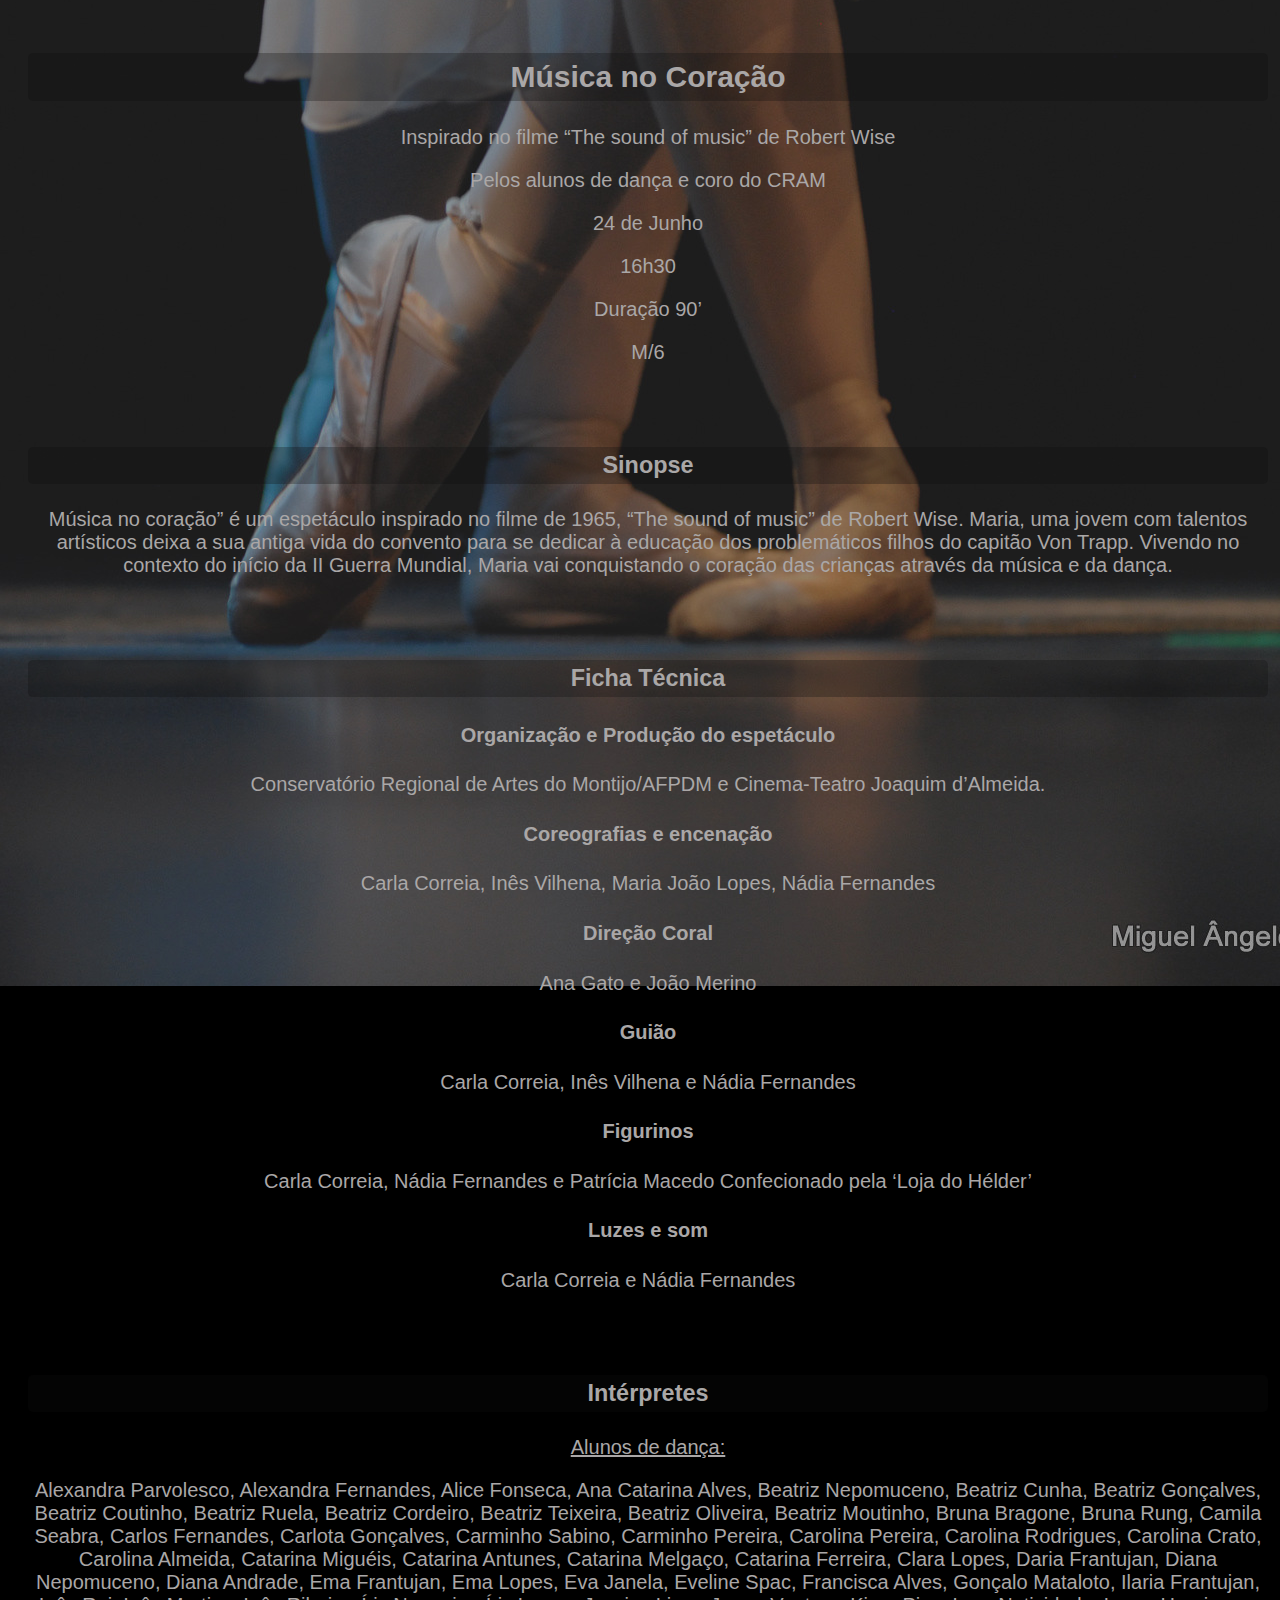
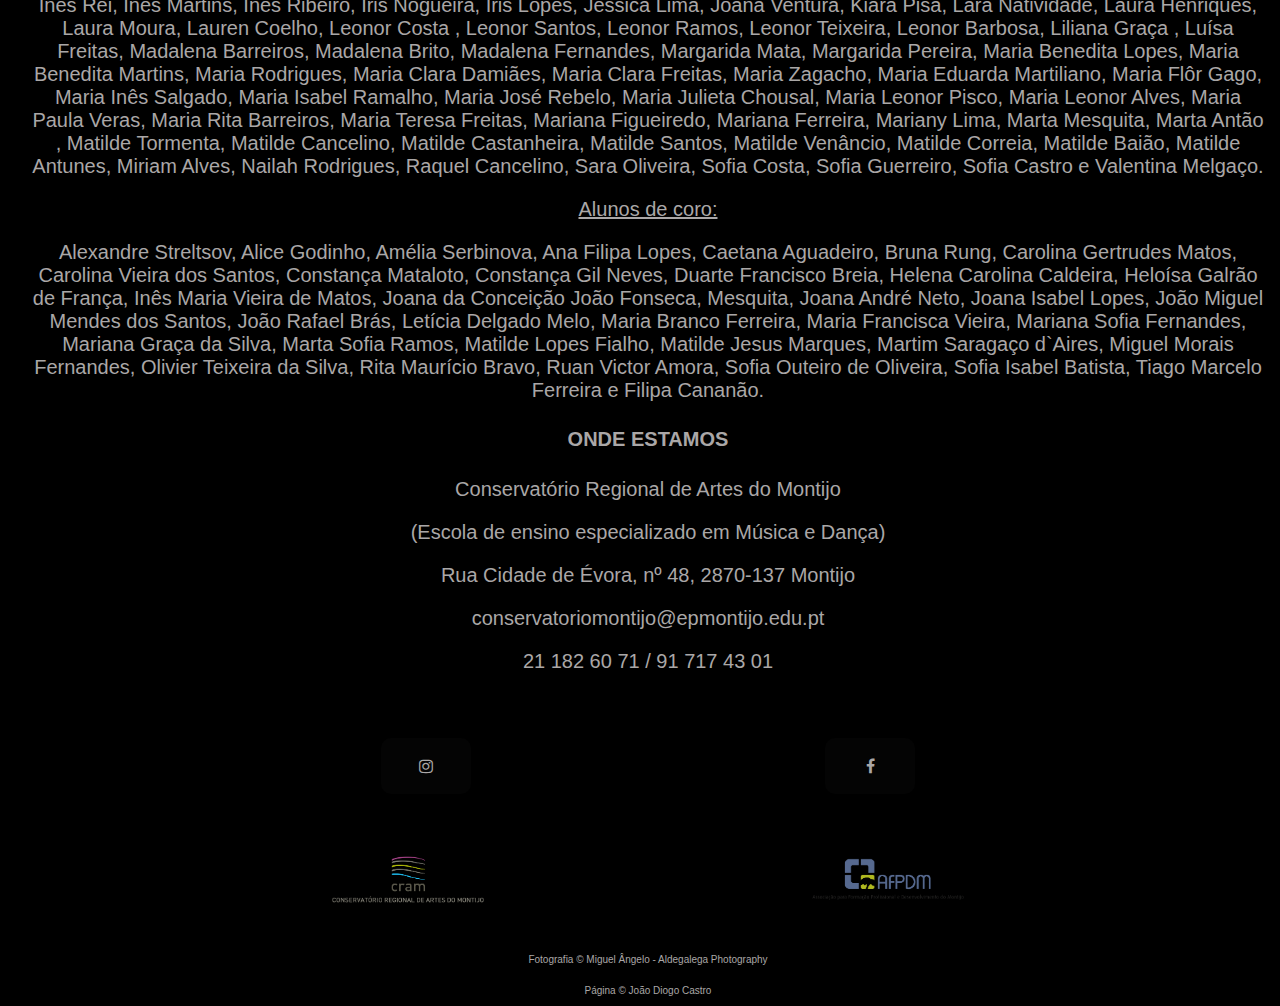
<file: index.html>
<!DOCTYPE html>
<html lang="en">
<head>
    <meta charset="UTF-8">
    <meta http-equiv="X-UA-Compatible" content="IE=edge">
    <meta name="viewport" content="width=device-width, initial-scale=1.0">
    <link rel="stylesheet" href="./style.css">
    <title>Folha de Sala - Música no Coração</title>
</head>
<body>
    
  <!--  <div class="logo">
        <div class="cram">
            <img src="escolhas/CRAM_logo.png" alt="Conservatório de Música">
        </div>
        <div class="afpdm">
            <img src="escolhas/AFPDM_logo.png" alt="Escola Profissional do Montijo">
    </div>
    </div> -->

    <div class="center4">
    <h2>Música no Coração</h2>   
    <p>Inspirado no filme “The sound of music” de Robert Wise</p>

       <p>Pelos alunos de dança e coro do CRAM</p>
        
       <p>24 de Junho</p>
        16h30
        
      <p>Duração 90’</p>
       <p>M/6</p>
        </p>   
    </div>

    <div class="center">

       <h3>Sinopse</h3> 
 
        <p class="sinopse"> 
            Música no coração” é um espetáculo inspirado no filme de 1965, “The sound of music” de Robert Wise. Maria, uma jovem com talentos artísticos deixa a sua antiga vida do convento para se dedicar à educação dos problemáticos filhos do capitão Von Trapp. Vivendo no contexto do início da II Guerra Mundial, Maria vai conquistando o coração das crianças através da música e da dança.</p>
    </div>
    <div class="center2">
       <h3>Ficha Técnica</h3>
        
       <h4>Organização e Produção do espetáculo</h4>
        <p>
            Conservatório Regional de Artes do Montijo/AFPDM e  
            Cinema-Teatro Joaquim d’Almeida.            
        </p>
        <h4>Coreografias e encenação</h4>
        <p>
        Carla Correia, Inês Vilhena, Maria João Lopes, Nádia Fernandes
        </p>
        <h4>Direção Coral</h4>
        <p>
        Ana Gato e João Merino
        </p>
        <h4>Guião</h4>
        <p> 
        Carla Correia, Inês Vilhena e Nádia Fernandes
        </p> 
        <h4>Figurinos</h4>
        <p> 
        Carla Correia, Nádia Fernandes e Patrícia Macedo 
        Confecionado pela ‘Loja do Hélder’            
        </p> 
        <h4>Luzes e som</h4>
        <p> 
        Carla Correia e Nádia Fernandes
        </p> 
    </div>
    <div class="center3"> 
 
        <h3>Intérpretes</h3>

<p class="underline">Alunos de dança:</p> <p>Alexandra Parvolesco, Alexandra Fernandes, Alice Fonseca, Ana Catarina Alves, Beatriz Nepomuceno, Beatriz Cunha, Beatriz Gonçalves, Beatriz Coutinho, Beatriz Ruela, Beatriz Cordeiro, Beatriz Teixeira, Beatriz Oliveira, Beatriz Moutinho, Bruna Bragone, Bruna Rung, Camila Seabra, Carlos Fernandes, Carlota Gonçalves, Carminho Sabino, Carminho Pereira, Carolina Pereira, Carolina Rodrigues, Carolina Crato, Carolina Almeida, Catarina Miguéis, Catarina Antunes, Catarina Melgaço, Catarina Ferreira, Clara Lopes, Daria Frantujan, Diana Nepomuceno, Diana Andrade, Ema Frantujan, Ema Lopes, Eva Janela, Eveline Spac, Francisca Alves, Gonçalo Mataloto, Ilaria Frantujan, Inês Rei, Inês Martins, Inês Ribeiro, Íris Nogueira, Íris Lopes, Jessica Lima, Joana Ventura, Kiara Pisa, Lara Natividade, Laura Henriques, Laura Moura, Lauren Coelho, Leonor Costa , Leonor Santos, Leonor Ramos, Leonor Teixeira, Leonor Barbosa, Liliana Graça , Luísa Freitas, Madalena Barreiros, Madalena Brito, Madalena Fernandes, Margarida Mata, Margarida Pereira, Maria Benedita Lopes, Maria Benedita Martins, Maria Rodrigues, Maria Clara Damiães, Maria Clara Freitas, Maria Zagacho, Maria Eduarda Martiliano, Maria Flôr Gago, Maria Inês Salgado, Maria Isabel Ramalho, Maria José Rebelo, Maria Julieta Chousal, Maria Leonor Pisco, Maria Leonor Alves, Maria Paula Veras, Maria Rita Barreiros, Maria Teresa Freitas, Mariana Figueiredo, Mariana Ferreira, Mariany Lima, Marta Mesquita, Marta Antão , Matilde Tormenta, Matilde Cancelino, Matilde Castanheira, Matilde Santos, Matilde Venâncio, Matilde Correia, Matilde Baião, Matilde Antunes, Miriam Alves, Nailah Rodrigues, Raquel Cancelino, Sara Oliveira, Sofia Costa, Sofia Guerreiro, Sofia Castro e Valentina Melgaço.</p>

<p class="underline">Alunos de coro:</p> <p>Alexandre Streltsov, Alice Godinho, Amélia Serbinova, Ana Filipa Lopes, Caetana Aguadeiro, Bruna Rung, Carolina Gertrudes Matos, Carolina Vieira dos Santos, Constança Mataloto, Constança Gil Neves, Duarte Francisco Breia, Helena Carolina Caldeira, Heloísa Galrão de França, Inês Maria Vieira de Matos, Joana da Conceição João Fonseca, Mesquita, Joana André Neto, Joana Isabel Lopes, João Miguel Mendes dos Santos, João Rafael Brás, Letícia Delgado Melo, Maria Branco Ferreira, Maria Francisca Vieira, Mariana Sofia Fernandes, Mariana Graça da Silva, Marta Sofia Ramos, Matilde Lopes Fialho, Matilde Jesus Marques, Martim Saragaço d`Aires, Miguel Morais Fernandes, Olivier Teixeira da Silva, Rita Maurício Bravo, Ruan Victor Amora, Sofia Outeiro de Oliveira, Sofia Isabel Batista, Tiago Marcelo Ferreira e Filipa Cananão.</p>

<h4>ONDE ESTAMOS</h4>
<p>Conservatório Regional de Artes do Montijo</p>
<p>(Escola de ensino especializado em Música e Dança)</p>
<p>Rua Cidade de Évora, nº 48, 2870-137 Montijo</p>
<p>conservatoriomontijo@epmontijo.edu.pt </p>
<p>21 182 60 71 / 91  717 43 01</p>

    </div>

    <div class="social">
        <link rel="stylesheet" href="https://cdnjs.cloudflare.com/ajax/libs/font-awesome/4.7.0/css/font-awesome.min.css">
        <a href="https://www.instagram.com/cram_montijo/" class="fa fa-instagram"></a>
        <a href="https://www.facebook.com/CRAMConservatorioRegionalMontijo" class="fa fa-facebook"></a>
    </div>
    <div class="logo">
        <div class="cram">
            <img src="musicacoracao/CRAM_logo.png" alt="Conservatório de Música">
        </div>
        <div class="afpdm">
            <img src="musicacoracao/AFPDM_logo.png" alt="Escola Profissional do Montijo">
        </div>
    </div>
    <div class="credits">

        <p>Fotografia © Miguel Ângelo - Aldegalega Photography</p>
        <p>Página © João Diogo Castro</p>

    </div>
</body>
</html>
</file>
<file: style.css>
html,body {
    height:100%;width:100% } 
    
    @media screen and (max-width:800px) {
        body {
          background-size: cover;
          background-attachment:fixed }
        }

body {
    display: flex;
    flex-direction: column;
    background: url('./musicacoracao/fundo.jpg') no-repeat center center fixed;
    background-color: black;
} 

.logo {
    display: flex;
    justify-content: space-evenly;
    padding: 20px;
}

.underline {
    text-decoration: underline;
}

.credits {
    display: flex;
    flex-direction: column;
    align-items: center;
    color: rgb(170, 167, 167);
    font-size: 10px;
    font-family: 'Segoe UI', Tahoma, Geneva, Verdana, sans-serif;
}

.social {
    display: flex;
    justify-content: space-evenly;
    padding: 20px;
}

.fa {
    padding: 20px;
    font-size: 30px;
    width: 50px;
    text-align: center;
    text-decoration: none;
    margin: 5px 2px;
    background-color:rgba(13, 13, 13, 0.287);
    border-radius: 10px;
    color: rgb(170, 167, 167);
  }
  
  .fa:hover {
      opacity: 0.7;
  }

h3 {
    background-color:rgba(13, 13, 13, 0.287);
    border-radius: 5px;
    color: rgb(170, 167, 167);
    padding: 5px;
    font-family: 'Segoe UI', Tahoma, Geneva, Verdana, sans-serif;
}

h2 {
    background-color:rgba(13, 13, 13, 0.287);
    border-radius: 5px;
    color: rgb(170, 167, 167);
    padding: 7px;
    font-family: 'Segoe UI', Tahoma, Geneva, Verdana, sans-serif;
}

img {
    width: 200px;
}

.center {
    background-color: rgba(255, 255, 255, 0);
    text-align: center;
    font-family:'Segoe UI', Tahoma, Geneva, Verdana, sans-serif;
    font-size: 20px;
    padding: 20px;
    color: rgb(170, 167, 167);
}

.center2 {
    background-color: rgba(255, 255, 255, 0);
    text-align: center;
    font-family: 'Segoe UI', Tahoma, Geneva, Verdana, sans-serif;
    font-size: 20px;
    padding: 20px;
    color: rgb(170, 167, 167);
}

.center3 {
    background-color: rgba(255, 255, 255, 0);
    text-align: center;
    font-family: 'Segoe UI', Tahoma, Geneva, Verdana, sans-serif;
    font-size: 20px;
    padding: 20px;
    color: rgb(170, 167, 167);
}

.center4 {
    background-color: rgba(85, 81, 128, 0);
    text-align: center;
    font-family: 'Segoe UI', Tahoma, Geneva, Verdana, sans-serif;
    font-size: 20px;
    padding: 20px;
    color: rgb(170, 167, 167);
}

h2 {
    display: flex;
    justify-content: center;
}
</file>
